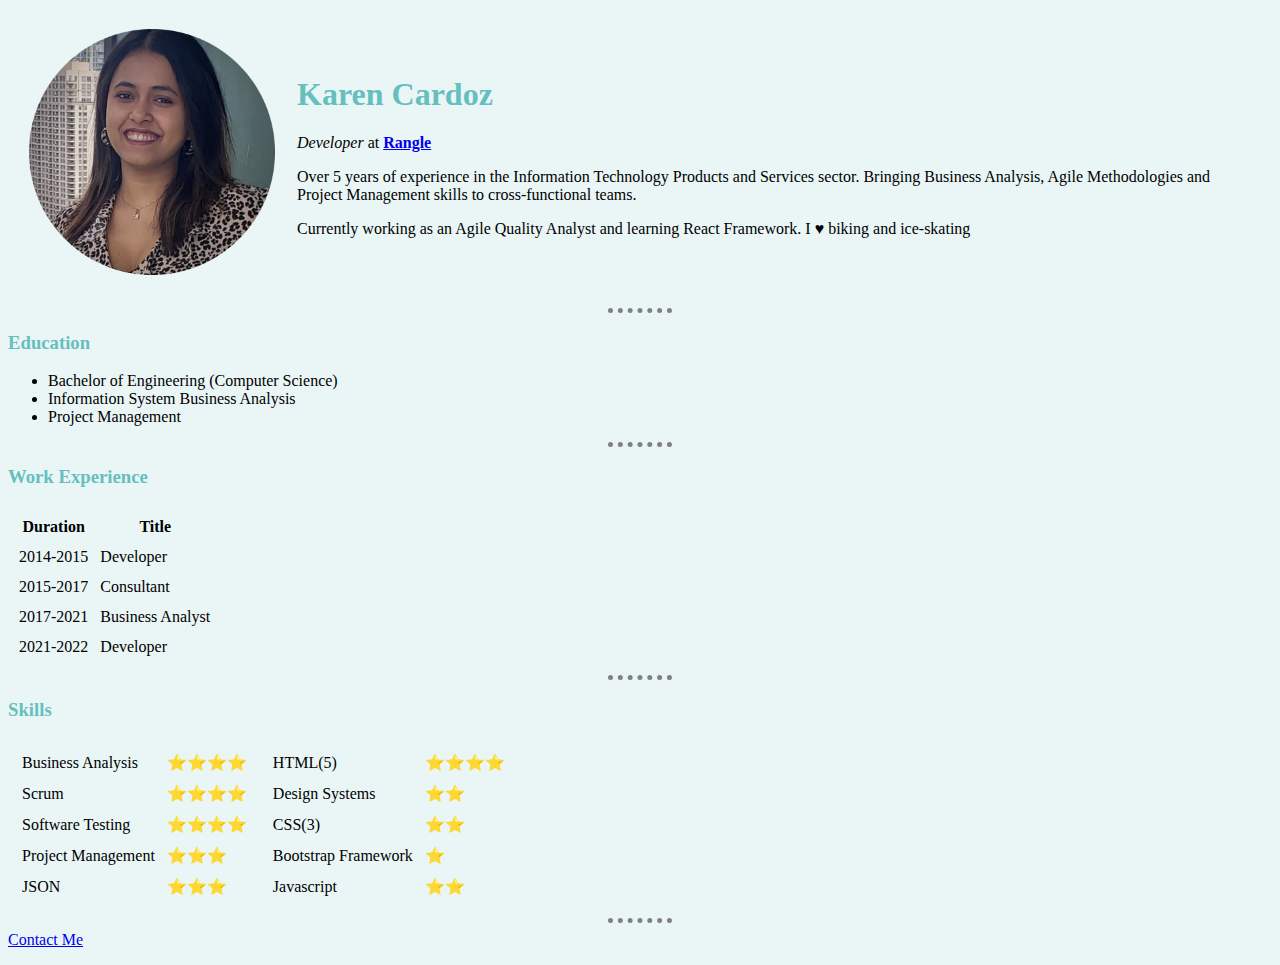
<file: index.html>
<!DOCTYPE html>
<html lang="en" dir="ltr">

<head>
  <meta charset="utf-8">
  <title>Karens' Personal Site</title>
  <link rel="stylesheet" href="css/styles.css">
</head>

<body>
  <table cellspacing="20">
    <tr>
      <td>
        <img src="karen-cardoz.png" alt="Karens Cardoz - Profile Image" width="246" height="246">
      </td>
      <td>
        <h1>Karen Cardoz</h1>
        <p><em>Developer</em> at <a href="https://rangle.io/"><strong>Rangle</strong></a></p>
        <p>Over 5 years of experience in the Information Technology Products and Services sector. Bringing Business Analysis, Agile Methodologies and Project Management skills to cross-functional teams. </p>
        <p>Currently working as an Agile Quality Analyst and learning React Framework. I ♥ biking and ice-skating</p>
      </td>
    </tr>
  </table>
  <hr>
  <h3>Education</h3>
  <ul>
    <li>Bachelor of Engineering (Computer Science)</li>
    <li>Information System Business Analysis</li>
    <li>Project Management</li>
  </ul>
  <hr>
  <h3>Work Experience</h3>
  <table cellspacing="10">
    <tr>
      <th>Duration</th>
      <th>Title</th>
    </tr>
    <tr>
      <td>2014-2015</td>
      <td>Developer</td>
    </tr>
    <tr>
      <td>2015-2017</td>
      <td>Consultant</td>
    </tr>
    <tr>
      <td>2017-2021</td>
      <td>Business Analyst</td>
    </tr>
    <tr>
      <td>2021-2022</td>
      <td>Developer</td>
    </tr>
  </table>
  <hr>
  <h3>Skills</h3>
  <table>
    <tr>
      <td>
        <table cellspacing="10">
          <tr>
            <td>Business Analysis</td>
            <td>⭐️⭐️⭐️⭐️</td>
          </tr>
          <tr>
            <td>Scrum</td>
            <td>⭐️⭐️⭐️⭐️</td>
          </tr>
          <tr>
            <td>Software Testing</td>
            <td>⭐️⭐️⭐️⭐️</td>
          </tr>
          <tr>
            <td>Project Management</td>
            <td>⭐️⭐️⭐️</td>
          </tr>
          <tr>
            <td>JSON</td>
            <td>⭐️⭐️⭐️</td>
          </tr>
        </table>
      </td>
        <td>
        <table cellspacing="10">
           <tr>
            <td>HTML(5)</td>
            <td>⭐️⭐️⭐️⭐️</td>
          </tr>
          <tr>
            <td>Design Systems</td>
            <td>⭐️⭐️</td>
          </tr>
          <tr>
            <td>CSS(3)</td>
            <td>⭐️⭐️</td>
          </tr>
          <tr>
            <td>Bootstrap Framework</td>
            <td>⭐️</td>
          </tr
          <tr>
            <td>Javascript</td>
            <td>⭐️⭐️</td>
          </tr>
        </table>
      </td>
    </tr>
  </table>

  <hr>
  <a href="contact-me.html">Contact Me</a></p>
</body>

</html>
</file>
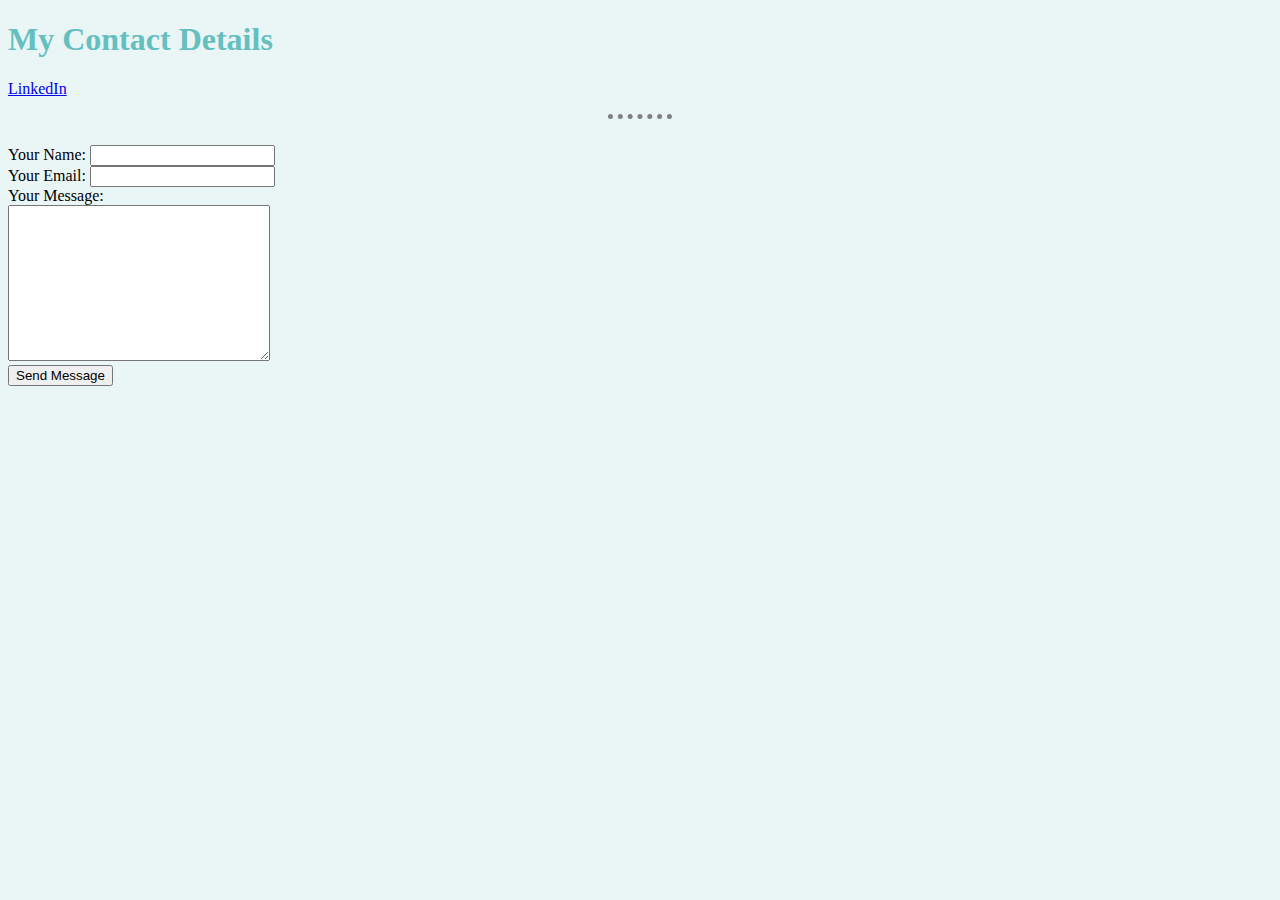
<file: contact-me.html>
<!DOCTYPE html>
<html lang="en" dir="ltr">
  <head>
    <meta charset="utf-8">
    <title>Contact Karen</title>
    <link rel="stylesheet" href="css/styles.css">
  </head>
  <body>
    <h1>My Contact Details</h1>
    <p><a href="https://www.linkedin.com/in/karencardoz" target="_blank">LinkedIn</a></p>
    <hr>
    <br>
    <form class="" action="mailto:karen.cardoz19@gmail.com" method="post">
      <label for="">Your Name:</label>
      <input type="text" name="yourName" value=""><br>
      <label for="">Your Email:</label>
      <input type="email" name="yourEmail" value=""><br>
      <label for="">Your Message:</label><br>
      <textarea name="yourMessage" rows="10" cols="30"></textarea><br>
      <input type="submit" name="submitMessage" value="Send Message">
    </form>
  </body>
</html>
</file>
<file: css/styles.css>
body{
  background-color:#EAF6F6;
}
hr{
  border-color:grey;
  border-style:none;
  border-top-style:dotted;
  border-width: 5px;
  width: 5%;
}

h1,h3 {
  color: #66BFBF;
}
</file>
